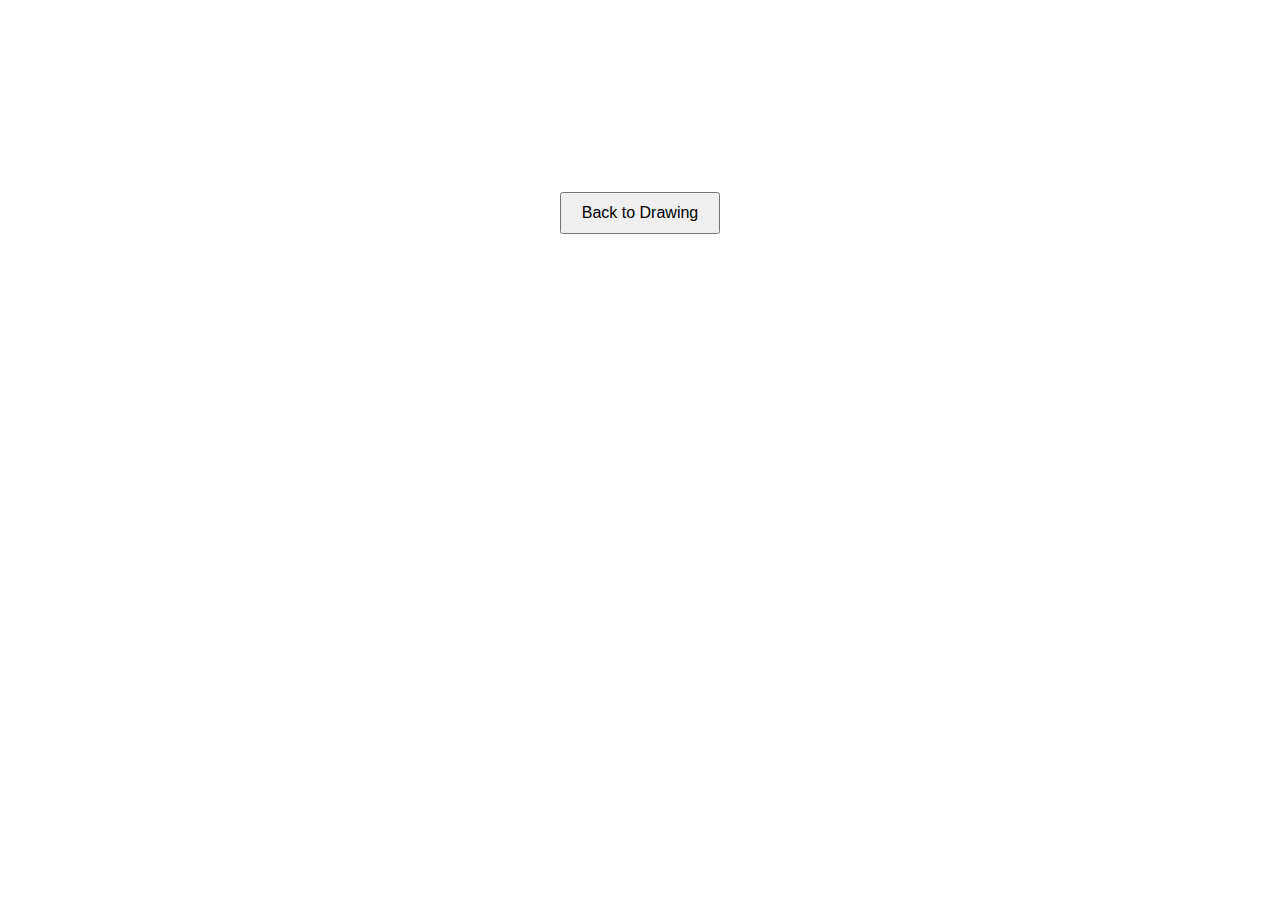
<file: view.html>
<!DOCTYPE html>
<html lang="en">
<head>
    <meta charset="UTF-8">
    <meta name="viewport" content="width=device-width, initial-scale=1.0">
    <title>View Drawing</title>
    <style>
        body {
            margin: 0;
            padding: 0;
            overflow: hidden;
            display: flex;
            flex-direction: column;
            align-items: center;
            font-family: Arial, sans-serif;
        }
        canvas {
            border: 1px solid #fff;
            margin-top: 20px;
        }
        button {
            margin-top: 20px;
            padding: 10px 20px;
            font-size: 16px;
            cursor: pointer;
        }
    </style>
</head>
<body>
    <canvas id="viewCanvas"></canvas>
    <button onclick="window.location.href='index.html'">Back to Drawing</button>
    <script>
        const canvas = document.getElementById('viewCanvas');
        const ctx = canvas.getContext('2d');

        function resizeCanvas() {
            canvas.width = window.innerWidth - 40;
            canvas.height = window.innerHeight - 100;
            if (window.drawingData) {
                drawFromData(window.drawingData);
            }
        }

        function decompressPoints(compressed) {
            return compressed.split(';').map(path => 
                path.split(',').map(n => parseInt(n, 36))
                    .reduce((acc, val, i) => {
                        if (i % 2 === 0) acc.push([val]);
                        else acc[acc.length - 1].push(val);
                        return acc;
                    }, [])
            );
        }

        function drawFromData(data) {
            const paths = decompressPoints(data);
            ctx.clearRect(0, 0, canvas.width, canvas.height);
            ctx.lineWidth = 2;
            ctx.lineCap = 'round';
            ctx.strokeStyle = '#000';

            const scaleX = canvas.width / window.innerWidth;
            const scaleY = canvas.height / window.innerHeight;

            paths.forEach(path => {
                ctx.beginPath();
                ctx.moveTo(path[0][0] * scaleX, path[0][1] * scaleY);

                for (let i = 1; i < path.length; i++) {
                    ctx.lineTo(path[i][0] * scaleX, path[i][1] * scaleY);
                }
                ctx.stroke();
            });
        }

        // Get data from URL parameter
        const urlParams = new URLSearchParams(window.location.search);
        const compressedData = urlParams.get('d');
        if (compressedData) {
            window.drawingData = compressedData;
            resizeCanvas();
        }

        window.addEventListener('resize', resizeCanvas);
    </script>
</body>
</html>
</file>
